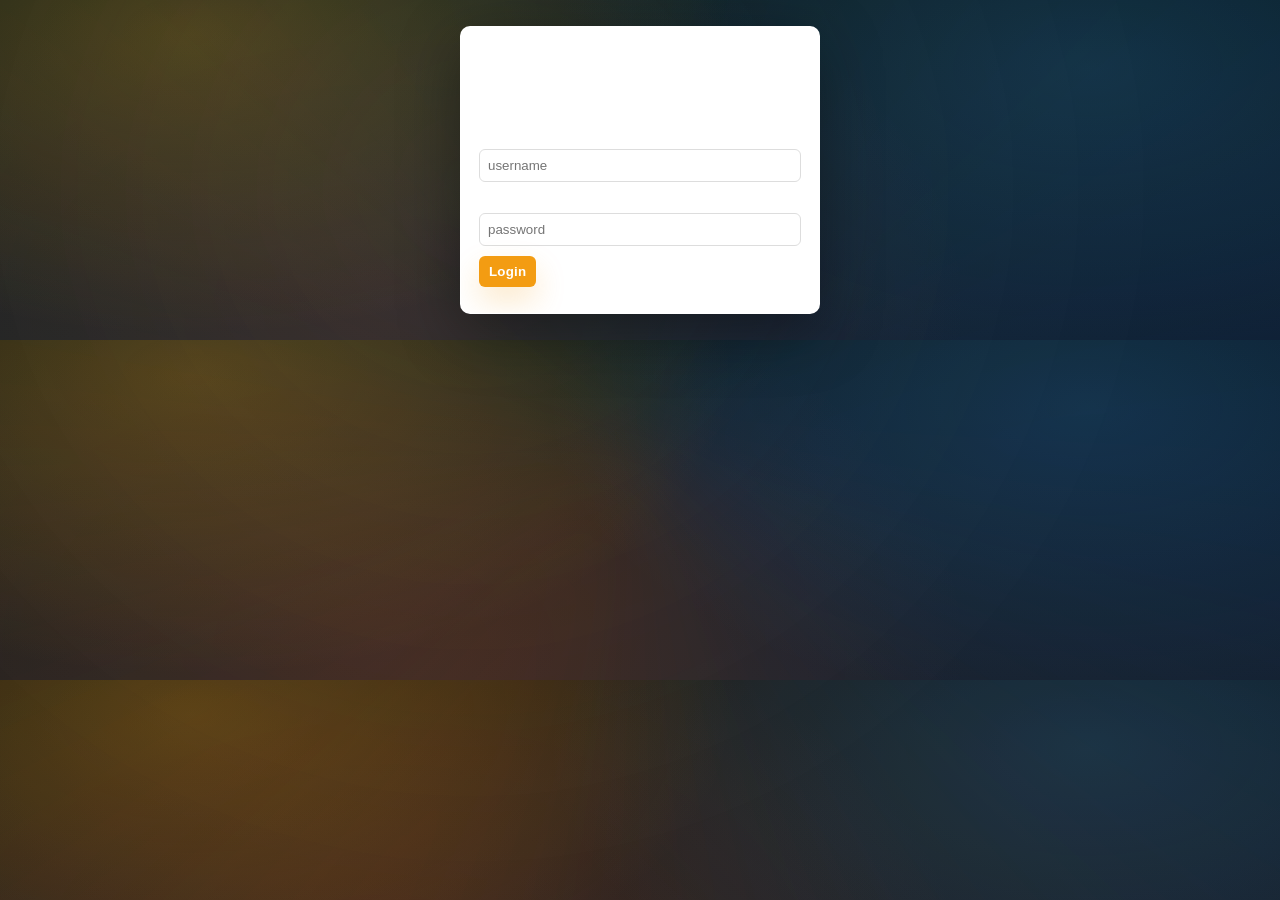
<file: bookings.html>
<!DOCTYPE html>
<html lang="en">
<head>
  <meta charset="utf-8">
  <meta name="viewport" content="width=device-width,initial-scale=1">
  <title>Admin - Bookings</title>
  <link rel="stylesheet" href="style.css">
  <style>
    body{font-family:Segoe UI,Arial,Helvetica,sans-serif;padding:18px}
    .card{background:#fff;padding:18px;border-radius:10px;max-width:900px;margin:16px auto}
    table{width:100%;border-collapse:collapse}
    th,td{padding:10px;border:1px solid #eee;text-align:left}
    th{background:#f39c12;color:#fff}
    .actions{display:flex;gap:8px}
    .btn{background:#f39c12;color:#fff;border:none;padding:8px 10px;border-radius:6px;cursor:pointer}
    .danger{background:#e74c3c}
    .login{max-width:360px;margin:8px auto}
    .hidden{display:none}
  </style>
</head>
<body>
  <div class="card login" id="loginCard">
    <h2>Admin Login</h2>
    <p>Use username: <strong>admin</strong> and password: <strong>1234</strong></p>
    <label>Username<input id="u" placeholder="username" style="width:100%;padding:8px;margin-top:6px;border-radius:6px;border:1px solid #ddd"></label>
    <label>Password<input id="p" type="password" placeholder="password" style="width:100%;padding:8px;margin-top:6px;border-radius:6px;border:1px solid #ddd"></label>
    <div style="margin-top:10px">
      <button id="loginBtn" class="btn">Login</button>
    </div>
    <p id="loginMsg" style="color:#e74c3c"></p>
  </div>

  <div class="card hidden" id="adminCard">
    <h2>Bookings Management</h2>
    <p>Total bookings: <span id="count">0</span></p>
    <table>
      <thead>
        <tr><th>#</th><th>Name</th><th>Email</th><th>Date</th><th>Action</th></tr>
      </thead>
      <tbody id="bookingsTable"></tbody>
    </table>
    <div style="margin-top:12px;text-align:right">
      <button id="clearBtn" class="btn danger">Delete All</button>
      <a href="index.html" class="btn" style="margin-left:8px;text-decoration:none;display:inline-block">Back</a>
    </div>
  </div>

  <script>
    /*
      Admin page overview (client-side only):
      - This page provides a simple admin view for bookings stored in localStorage.
      - Authentication is a simple front-end check (username: admin / password: 1234).
      - Bookings are stored under localStorage key "bookings" as a JSON array.
      - UI elements referenced below:
        - #loginCard : login form
        - #adminCard : admin panel with bookings table
        - #bookingsTable : tbody where rows are rendered
    */
    const loginBtn = document.getElementById('loginBtn');
    const loginMsg = document.getElementById('loginMsg');
    const loginCard = document.getElementById('loginCard');
    const adminCard = document.getElementById('adminCard');

    // Render bookings from localStorage into the table body.
    // Each booking is expected to be an object: { name, email, date }
    // We escape values before inserting them into the DOM to avoid XSS.
    function renderBookings(){
      const bookings = JSON.parse(localStorage.getItem('bookings'))||[];
      const tbody = document.getElementById('bookingsTable');
      // Clear previous rows
      tbody.innerHTML='';
      // Update count display
      document.getElementById('count').textContent = bookings.length;

      // Create a row for each booking
      bookings.forEach((b,i)=>{
        const tr = document.createElement('tr');
        tr.innerHTML = `<td>${i+1}</td><td>${escapeHtml(b.name)}</td><td>${escapeHtml(b.email)}</td><td>${escapeHtml(b.date)}</td><td><div class="actions"><button class="btn danger" data-i="${i}">Delete</button></div></td>`;
        tbody.appendChild(tr);
      });

      // Attach delete handlers to each generated delete button.
      // We re-read localStorage inside the handler to avoid stale state.
      tbody.querySelectorAll('button[data-i]').forEach(btn=>btn.addEventListener('click', (e)=>{
        const i = Number(btn.getAttribute('data-i'));
        const arr = JSON.parse(localStorage.getItem('bookings'))||[];
        arr.splice(i,1); // remove item at index i
        localStorage.setItem('bookings', JSON.stringify(arr));
        renderBookings(); // refresh UI
      }));
    }

    // Escape a string for safe insertion into innerHTML
    function escapeHtml(s){
      return String(s||'').replace(/[&<>\"']/g, c=>({"&":"&amp;","<":"&lt;",">":"&gt;","\"":"&quot;","'":"&#39;"}[c] ));
    }

    // Simple login: only toggles visibility of admin UI.
    loginBtn.addEventListener('click', ()=>{
      const u = document.getElementById('u').value.trim();
      const p = document.getElementById('p').value.trim();
      if(u==='admin' && p==='1234'){
        loginCard.classList.add('hidden');
        adminCard.classList.remove('hidden');
        renderBookings();
      } else {
        loginMsg.textContent = 'Invalid credentials';
      }
    });

    // Clear all bookings after a confirmation prompt
    document.getElementById('clearBtn').addEventListener('click', ()=>{
      if(confirm('Delete ALL bookings?')){
        localStorage.removeItem('bookings');
        renderBookings();
      }
    });

    // If you later implement persistent login, you can set sessionStorage['admin']
    // and this will auto-open the admin panel on page load.
    if(sessionStorage.getItem('admin')){
      loginCard.classList.add('hidden');
      adminCard.classList.remove('hidden');
      renderBookings();
    }
  </script>
</body>
</html>
</file>
<file: style.css>
/*
  style.css (Creative UI refresh)
  Theme: Modern safari / tourism brand (glass header, warm accent, airy layout).
*/

/* ===================== Design tokens ===================== */
:root{
  --bg0: #070a12;
  --bg1: #0b1020;
  --surface: rgba(255,255,255,0.08);
  --surface-2: rgba(255,255,255,0.12);
  --text: rgba(255,255,255,0.92);
  --muted: rgba(255,255,255,0.72);
  --stroke: rgba(255,255,255,0.18);
  --shadow: 0 18px 60px rgba(0,0,0,0.35);
  --accent: #f39c12;
  --accent-2: #e67e22;
  --radius: 18px;
  --radius-lg: 26px;
  --max: 1100px;
}

/* ===================== Reset ===================== */
*{margin:0;padding:0;box-sizing:border-box}
html{scroll-behavior:smooth}
img{max-width:100%;display:block}
a{color:inherit}

/* ===================== Background / base ===================== */
body{
  font-family: 'Segoe UI', Arial, sans-serif;
  line-height: 1.6;
  color: var(--text);
  background:
    radial-gradient(900px 500px at 15% 10%, rgba(243,156,18,0.26), transparent 60%),
    radial-gradient(900px 500px at 85% 20%, rgba(52,152,219,0.18), transparent 60%),
    radial-gradient(900px 600px at 30% 90%, rgba(231,76,60,0.14), transparent 65%),
    linear-gradient(180deg, var(--bg0) 0%, var(--bg1) 100%);
  overflow-x: hidden;
  transition: background 0.3s, color 0.3s;
}

/* subtle floating blobs for “creative” feel */
body::before, body::after{
  content:"";
  position: fixed;
  inset: -200px;
  pointer-events:none;
  filter: blur(40px);
  opacity: 0.25;
  z-index: -1;
}
body::before{
  background: conic-gradient(from 210deg, rgba(243,156,18,.6), rgba(46,204,113,.35), rgba(52,152,219,.5), rgba(243,156,18,.6));
  animation: drift 18s linear infinite;
}
body::after{
  background: radial-gradient(circle at 40% 30%, rgba(255,255,255,.18), transparent 55%);
  animation: drift2 22s linear infinite;
}
@keyframes drift{0%{transform:translate3d(-2%,0,0) rotate(0deg)}100%{transform:translate3d(2%,0,0) rotate(360deg)}}
@keyframes drift2{0%{transform:translate3d(2%,0,0)}100%{transform:translate3d(-2%,0,0)}}

/* ===================== Layout helpers ===================== */
main{display:block}
.section{
  padding: 72px 18px;
}
.section > h2{
  max-width: var(--max);
  margin: 0 auto 18px auto;
  font-size: clamp(1.6rem, 2.5vw, 2.2rem);
  letter-spacing: 0.3px;
}
.section > p{
  max-width: var(--max);
  margin: 0 auto;
  color: var(--muted);
}

/* ===================== Header / navigation (glass) ===================== */
header{
  position: sticky;
  top: 0;
  z-index: 50;
  padding: 14px 16px;
  background: linear-gradient(180deg, rgba(7,10,18,0.85), rgba(7,10,18,0.55));
  backdrop-filter: blur(14px);
  border-bottom: 1px solid rgba(255,255,255,0.10);
}
nav{
  max-width: var(--max);
  margin: 0 auto;
  display: flex;
  align-items: center;
  justify-content: space-between;
  gap: 12px;
}
.logo{
  font-weight: 800;
  letter-spacing: 0.6px;
  font-size: 1.5rem;
  line-height: 1.1;
}
.logo::after{
  content:"";
  display:block;
  width: 44px;
  height: 3px;
  margin-top: 8px;
  border-radius: 999px;
  background: linear-gradient(90deg, var(--accent), var(--accent-2));
  opacity: .95;
}
.nav-links{
  list-style: none;
  display: flex;
  gap: 8px;
  align-items: center;
}
.nav-links a{
  text-decoration: none;
  color: var(--text);
  padding: 10px 12px;
  border-radius: 999px;
  font-weight: 600;
  font-size: 0.98rem;
  border: 1px solid transparent;
  transition: transform .18s ease, background .18s ease, border-color .18s ease;
}
.nav-links a:hover{
  background: rgba(255,255,255,0.08);
  border-color: rgba(255,255,255,0.18);
  transform: translateY(-1px);
}

/* ===================== Buttons ===================== */
.btn{
  display: inline-flex;
  align-items: center;
  justify-content: center;
  gap: 10px;
  background: linear-gradient(90deg, var(--accent) 0%, var(--accent-2) 100%);
  color: #121212;
  padding: 12px 22px;
  border-radius: 999px;
  text-decoration: none;
  font-weight: 800;
  letter-spacing: 0.2px;
  box-shadow: 0 14px 30px rgba(243,156,18,0.22);
  border: 1px solid rgba(255,255,255,0.18);
  cursor: pointer;
  transition: transform .18s ease, box-shadow .18s ease, filter .18s ease;
}
.btn:hover,.btn:focus{
  transform: translateY(-1px);
  box-shadow: 0 18px 40px rgba(243,156,18,0.30);
  filter: saturate(1.05);
}

/* ===================== Hero slider ===================== */
.hero-slider{
  position: relative;
  min-height: clamp(420px, 60vh, 620px);
  overflow: hidden;
  border-radius: 0 0 var(--radius-lg) var(--radius-lg);
}
.hero-slider::before{
  content:"";
  position:absolute;
  inset:0;
  background:
    radial-gradient(800px 360px at 50% 25%, rgba(243,156,18,0.25), transparent 55%),
    linear-gradient(180deg, rgba(0,0,0,0.25) 0%, rgba(0,0,0,0.62) 100%);
  z-index:0;
}
.hero-slide{
  position:absolute;
  top:0;left:0;
  width:100%;height:100%;
  opacity:0;
  transition: opacity 1s;
  background-size: cover;
  background-position: center;
  transform: scale(1.04);
  filter: saturate(1.05) contrast(1.05);
}
.hero-slide.active{opacity:1;z-index:1}
.hero-slide.slide-1{background-image:url('mara1.jpg')}
.hero-slide.slide-2{background-image:url('sunset.jpg')}
.hero-slide.slide-3{background-image:url('Giffle.jpg')}
.hero-content{
  position: relative;
  z-index: 2;
  max-width: var(--max);
  margin: 0 auto;
  padding: 130px 18px 110px 18px;
  text-align: left;
}
.hero-content h2{
  font-size: clamp(2rem, 4.2vw, 3.3rem);
  line-height: 1.06;
  letter-spacing: -0.5px;
  text-shadow: 0 10px 36px rgba(0,0,0,0.45);
}
.hero-content p{
  margin-top: 14px;
  max-width: 52ch;
  color: rgba(255,255,255,0.85);
  font-size: 1.15rem;
  letter-spacing: 0.2px;
}
.hero-content .btn{margin-top: 18px}
.slider-controls{
  position:absolute;
  bottom: 24px;
  left: 50%;
  transform: translateX(-50%);
  z-index:3;
  display:flex;
  gap:10px;
  padding: 10px 12px;
  border-radius: 999px;
  background: rgba(0,0,0,0.22);
  border: 1px solid rgba(255,255,255,0.16);
  backdrop-filter: blur(10px);
}
.slider-dot{
  width: 12px;height: 12px;
  border-radius: 50%;
  background: rgba(255,255,255,0.55);
  cursor:pointer;
  border: 2px solid rgba(243,156,18,0.9);
  transition: transform .18s ease, background .18s ease, opacity .18s ease;
}
.slider-dot.active{background: var(--accent); opacity: 1; transform: scale(1.06)}

/* ===================== Fade-in ===================== */
.fade-in{opacity:0;transform:translateY(20px);transition:opacity .9s ease, transform .9s ease}
.fade-in.visible{opacity:1;transform:none}

/* ===================== Attractions (cards) ===================== */
#attractionSearch{
  display:block;
  max-width: 520px;
  width: calc(100% - 24px);
  margin: 18px auto 0 auto;
  padding: 12px 14px;
  border-radius: 999px;
  border: 1px solid rgba(255,255,255,0.18);
  background: rgba(255,255,255,0.08);
  color: var(--text);
  outline: none;
  box-shadow: 0 14px 40px rgba(0,0,0,0.18);
}
#attractionSearch::placeholder{color: rgba(255,255,255,0.60)}
#attractionSearch:focus{border-color: rgba(243,156,18,0.7)}

.cards{
  max-width: var(--max);
  margin: 28px auto 0 auto;
  display:grid;
  grid-template-columns: repeat(3, minmax(0, 1fr));
  gap: 18px;
}
.card{
  background: linear-gradient(180deg, rgba(255,255,255,0.12), rgba(255,255,255,0.07));
  border: 1px solid rgba(255,255,255,0.16);
  border-radius: var(--radius);
  padding: 16px;
  box-shadow: var(--shadow);
  overflow:hidden;
  text-align: left;
  transform: translateZ(0);
  transition: transform .18s ease, border-color .18s ease, background .18s ease;
}
.card:hover{
  transform: translateY(-4px);
  border-color: rgba(243,156,18,0.45);
}
.card img{
  border-radius: 14px;
  height: 170px;
  width: 100%;
  object-fit: cover;
  box-shadow: 0 10px 30px rgba(0,0,0,0.35);
}
.card h3{
  margin-top: 14px;
  font-size: 1.2rem;
  color: rgba(255,255,255,0.94);
}
.card p{
  margin-top: 8px;
  color: var(--muted);
}

/* ===================== Gallery (creative grid) ===================== */
.gallery{
  max-width: var(--max);
  margin: 22px auto 0 auto;
  display:grid;
  grid-template-columns: repeat(12, 1fr);
  gap: 14px;
}
.gallery img{
  width: 100%;
  height: 210px;
  object-fit: cover;
  border-radius: var(--radius);
  border: 1px solid rgba(255,255,255,0.14);
  box-shadow: 0 18px 50px rgba(0,0,0,0.35);
  transition: transform .2s ease, filter .2s ease;
  filter: saturate(1.04) contrast(1.03);
}
.gallery img:hover{transform: translateY(-3px) scale(1.01)}
/* make it look designed: varied spans */
.gallery img:nth-child(1){grid-column: span 7; height: 260px}
.gallery img:nth-child(2){grid-column: span 5}
.gallery img:nth-child(3){grid-column: span 4}
.gallery img:nth-child(4){grid-column: span 8; height: 260px}
.gallery img:nth-child(5){grid-column: span 6}
.gallery img:nth-child(6){grid-column: span 6}

/* ===================== Booking form ===================== */
form{
  max-width: 520px;
  margin: 22px auto 0 auto;
  background: linear-gradient(180deg, rgba(255,255,255,0.12), rgba(255,255,255,0.07));
  border: 1px solid rgba(255,255,255,0.16);
  border-radius: var(--radius);
  padding: 18px;
  box-shadow: var(--shadow);
  display:flex;
  flex-direction: column;
  gap: 12px;
  text-align: left;
}
form label{font-weight: 700; color: rgba(255,255,255,0.9)}
form input{
  width: 100%;
  padding: 12px 12px;
  border-radius: 12px;
  border: 1px solid rgba(255,255,255,0.18);
  background: rgba(0,0,0,0.20);
  color: var(--text);
  outline: none;
}
form input:focus{border-color: rgba(243,156,18,0.7)}
#message{margin-top: 10px; color: var(--muted)}

/* ===================== Testimonials ===================== */
.testimonial-cards{
  max-width: var(--max);
  margin: 22px auto 0 auto;
  display:grid;
  grid-template-columns: repeat(3, minmax(0, 1fr));
  gap: 18px;
}
.testimonial-card{
  background: linear-gradient(180deg, rgba(255,255,255,0.12), rgba(255,255,255,0.07));
  border: 1px solid rgba(255,255,255,0.16);
  border-radius: var(--radius);
  padding: 18px;
  box-shadow: var(--shadow);
  text-align: left;
  position: relative;
}
.testimonial-card::before{
  content:"“";
  position:absolute;
  top: -24px;
  left: 14px;
  font-size: 64px;
  color: rgba(243,156,18,0.65);
  line-height: 1;
}
.testimonial-card span{color: rgba(255,255,255,0.86)}
.testimonial-card .author{
  display:block;
  margin-top: 12px;
  font-weight: 800;
  color: rgba(255,255,255,0.95);
}

/* ===================== Contact / footer ===================== */
.contact-icons{margin-right: 8px; color: var(--accent)}
#contact a{color: rgba(255,255,255,0.92); text-decoration: none; border-bottom: 1px dashed rgba(255,255,255,0.35)}
#contact a:hover{border-bottom-color: rgba(243,156,18,0.8)}
footer{
  max-width: var(--max);
  margin: 24px auto 22px auto;
  padding: 18px 16px;
  border-radius: var(--radius);
  background: rgba(255,255,255,0.06);
  border: 1px solid rgba(255,255,255,0.12);
  box-shadow: var(--shadow);
  text-align:center;
  color: var(--muted);
}
.footer-author{color: var(--accent); font-weight: 900}

/* ===================== Map ===================== */
.map-embed{display:flex;justify-content:center;margin-top: 16px}
.map-iframe{
  border: 0;
  border-radius: var(--radius);
  box-shadow: var(--shadow);
  border: 1px solid rgba(255,255,255,0.12);
}

/* ===================== Dark mode ===================== */
.dark-toggle{
  position: fixed;
  top: 16px;
  right: 16px;
  z-index: 99;
  background: rgba(255,255,255,0.10);
  color: var(--text);
  border: 1px solid rgba(255,255,255,0.18);
  border-radius: 999px;
  width: 44px;
  height: 44px;
  cursor: pointer;
  backdrop-filter: blur(10px);
  box-shadow: 0 18px 50px rgba(0,0,0,0.30);
}
.dark-mode{
  --bg0: #06070c;
  --bg1: #070b15;
}

/* ===================== Mobile nav toggle ===================== */
.menu-toggle{
  display:none;
  background: rgba(255,255,255,0.08);
  border: 1px solid rgba(255,255,255,0.16);
  width: 44px;
  height: 44px;
  border-radius: 12px;
  align-items:center;
  justify-content:center;
  cursor:pointer;
  backdrop-filter: blur(10px);
}
.menu-toggle .hamburger{
  display:block;
  width:22px;
  height:2px;
  background: rgba(255,255,255,0.9);
  position:relative
}
.menu-toggle .hamburger::before,.menu-toggle .hamburger::after{
  content:'';
  position:absolute;
  left:0;
  width:22px;
  height:2px;
  background: rgba(255,255,255,0.9)
}
.menu-toggle .hamburger::before{top:-7px}
.menu-toggle .hamburger::after{top:7px}

/* ===================== Responsive ===================== */
@media (max-width: 980px){
  .cards{grid-template-columns: repeat(2, minmax(0, 1fr))}
  .testimonial-cards{grid-template-columns: repeat(2, minmax(0, 1fr))}
  .gallery img{height: 200px}
  .gallery img:nth-child(1){grid-column: span 12; height: 260px}
  .gallery img:nth-child(2){grid-column: span 6}
  .gallery img:nth-child(3){grid-column: span 6}
  .gallery img:nth-child(4){grid-column: span 12; height: 260px}
  .gallery img:nth-child(5){grid-column: span 6}
  .gallery img:nth-child(6){grid-column: span 6}
}
@media (max-width: 700px){
  .menu-toggle{display:flex}
  .nav-links{
    display:none;
    position:absolute;
    top: 64px;
    left: 16px;
    right: 16px;
    padding: 12px;
    gap: 6px;
    flex-direction: column;
    background: rgba(7,10,18,0.78);
    border: 1px solid rgba(255,255,255,0.14);
    border-radius: var(--radius);
    backdrop-filter: blur(14px);
  }
  .nav-links.open{display:flex}
  .hero-content{padding: 96px 16px 92px 16px; text-align: left}
  .cards{grid-template-columns: 1fr}
  .testimonial-cards{grid-template-columns: 1fr}
  .section{padding: 56px 14px}
}
</file>
